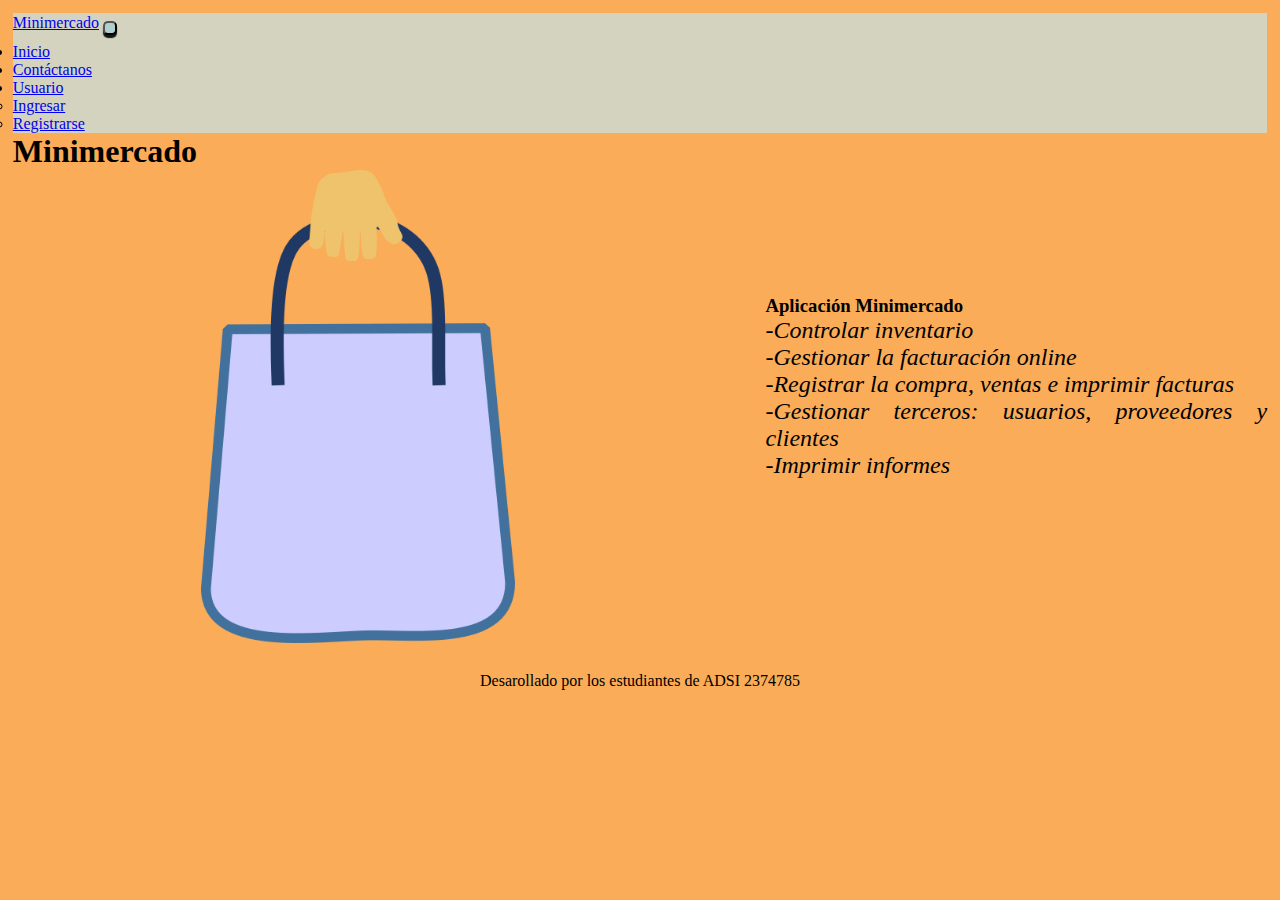
<file: index.html>
<!DOCTYPE html>
<html lang="es">
<head>
    <meta charset="UTF-8">
    <meta http-equiv="X-UA-Compatible" content="IE=edge">
    <meta name="viewport" content="width=device-width, initial-scale=1.0">
    <title>Minimercado</title>
    <link href="https://cdn.jsdelivr.net/npm/bootstrap@5.2.0/dist/css/bootstrap.min.css" rel="stylesheet" integrity="sha384-gH2yIJqKdNHPEq0n4Mqa/HGKIhSkIHeL5AyhkYV8i59U5AR6csBvApHHNl/vI1Bx" crossorigin="anonymous">
    <link rel="stylesheet" href="style/style.css">


</head>
<!-- header -->
<header>
    <!-- nav -->
    <nav class="navbar navbar-expand-lg nav-color">
        <div class="container-fluid">
          <a class="navbar-brand" href="#">Minimercado</a>
          <button class="navbar-toggler" type="button" data-bs-toggle="collapse" data-bs-target="#navbarNavDropdown" aria-controls="navbarNavDropdown" aria-expanded="false" aria-label="Toggle navigation">
            <span class="navbar-toggler-icon"></span>
          </button>
          <div class="collapse navbar-collapse" id="navbarNavDropdown">
            <ul class="navbar-nav">
              <li class="nav-item">
                <a class="nav-link active" aria-current="page" href="index.html">Inicio</a>
              </li>
              <li class="nav-item">
                <a class="nav-link" href="contactanos.html">Contáctanos</a>
              </li>
              <li class="nav-item dropdown">
                <a class="nav-link dropdown-toggle" href="#" role="button" data-bs-toggle="dropdown" aria-expanded="false">
                  Usuario
                </a>
                <ul class="dropdown-menu">
                  <li><a class="dropdown-item" href="ingresar.html">Ingresar</li>
                  <li><a class="dropdown-item" href="registrarse.html">Registrarse</a></li>
                
                </ul>
              </li>
            </ul>
          </div>
        </div>
      </nav>
<!-- /nav -->
    <h1>Minimercado</h1>
</header>


<body>

<main>
<div class="idex-main">
 <figure>
    <img src="img/Imagen7.png" alt="...">
  </figure>   

  <div> <h3> Aplicación  Minimercado </h3> 
   <p>  -Controlar inventario <br> -Gestionar la facturación online <br> -Registrar la compra, ventas e imprimir facturas<br>-Gestionar terceros: usuarios, proveedores y clientes<br> -Imprimir informes  
  </p>
  </div>
</div>

</main>
<footer id="footer">
    <p>Desarollado por los estudiantes de ADSI 2374785 </p>
</footer>
    <script src="https://cdn.jsdelivr.net/npm/bootstrap@5.2.0/dist/js/bootstrap.bundle.min.js" integrity="sha384-A3rJD856KowSb7dwlZdYEkO39Gagi7vIsF0jrRAoQmDKKtQBHUuLZ9AsSv4jD4Xa" crossorigin="anonymous"></script>    
    
</body>
</html>
</file>
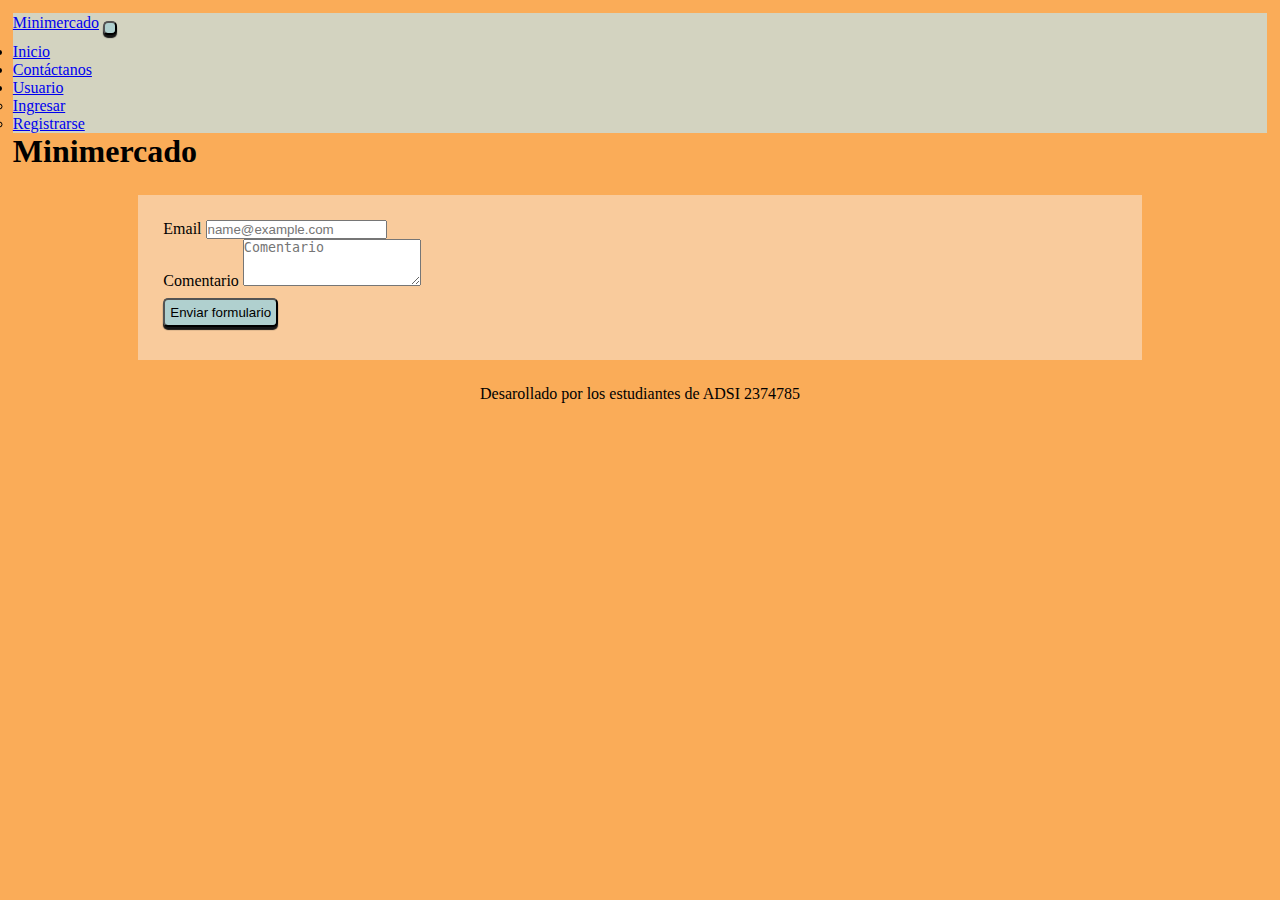
<file: contactanos.html>
<!DOCTYPE html>
<html lang="es">
<head>
    <meta charset="UTF-8">
    <meta http-equiv="X-UA-Compatible" content="IE=edge">
    <meta name="viewport" content="width=device-width, initial-scale=1.0">
    <title>Minimercado</title>
    <link href="https://cdn.jsdelivr.net/npm/bootstrap@5.2.0/dist/css/bootstrap.min.css" rel="stylesheet" integrity="sha384-gH2yIJqKdNHPEq0n4Mqa/HGKIhSkIHeL5AyhkYV8i59U5AR6csBvApHHNl/vI1Bx" crossorigin="anonymous">
    <link rel="stylesheet" href="style/style.css">


</head>
<!-- header -->
<header>
    <!-- nav -->

    <nav class="navbar navbar-expand-lg nav-color">
        <div class="container-fluid">
          <a class="navbar-brand" href="#">Minimercado</a>
          <button class="navbar-toggler" type="button" data-bs-toggle="collapse" data-bs-target="#navbarNavDropdown" aria-controls="navbarNavDropdown" aria-expanded="false" aria-label="Toggle navigation">
            <span class="navbar-toggler-icon"></span>
          </button>
          <div class="collapse navbar-collapse" id="navbarNavDropdown">
            <ul class="navbar-nav">
              <li class="nav-item">
                <a class="nav-link active" aria-current="page" href="index.html">Inicio</a>
              </li>
              <li class="nav-item">
                <a class="nav-link" href="contactanos.html">Contáctanos</a>
              </li>
              <li class="nav-item dropdown">
                <a class="nav-link dropdown-toggle" href="#" role="button" data-bs-toggle="dropdown" aria-expanded="false">
                  Usuario
                </a>
                <ul class="dropdown-menu">
                  <li><a class="dropdown-item" href="ingresar.html">Ingresar</li>
                  <li><a class="dropdown-item" href="registrarse.html">Registrarse</a></li>
                
                </ul>
              </li>
            </ul>
          </div>
        </div>
      </nav>
<!-- /nav -->
    <h1>Minimercado</h1>
</header>


<body>

<main>
   <!-- comentarios -->
   <section class="form-ingresar-datos">
   <div class="mb-3">
    <label for="exampleFormControlInput1" class="form-label">Email</label>
    <input type="email" class="form-control" id="exampleFormControlInput1" placeholder="name@example.com">
  </div>
  <div class="mb-3">
    <label for="exampleFormControlTextarea1" class="form-label">Comentario</label>
    <textarea class="form-control" id="exampleFormControlTextarea1" rows="3"placeholder="Comentario"></textarea>
  </div>
  <!-- /comentario -->
  <div class="col-12">
    <button type="submit">Enviar formulario</button>
  </div>
</section>
</main>

<footer id="footer">
    <p>Desarollado por los estudiantes de ADSI 2374785 </p>
</footer>
    <script src="https://cdn.jsdelivr.net/npm/bootstrap@5.2.0/dist/js/bootstrap.bundle.min.js" integrity="sha384-A3rJD856KowSb7dwlZdYEkO39Gagi7vIsF0jrRAoQmDKKtQBHUuLZ9AsSv4jD4Xa" crossorigin="anonymous"></script>    
    
</body>
</html>
</file>
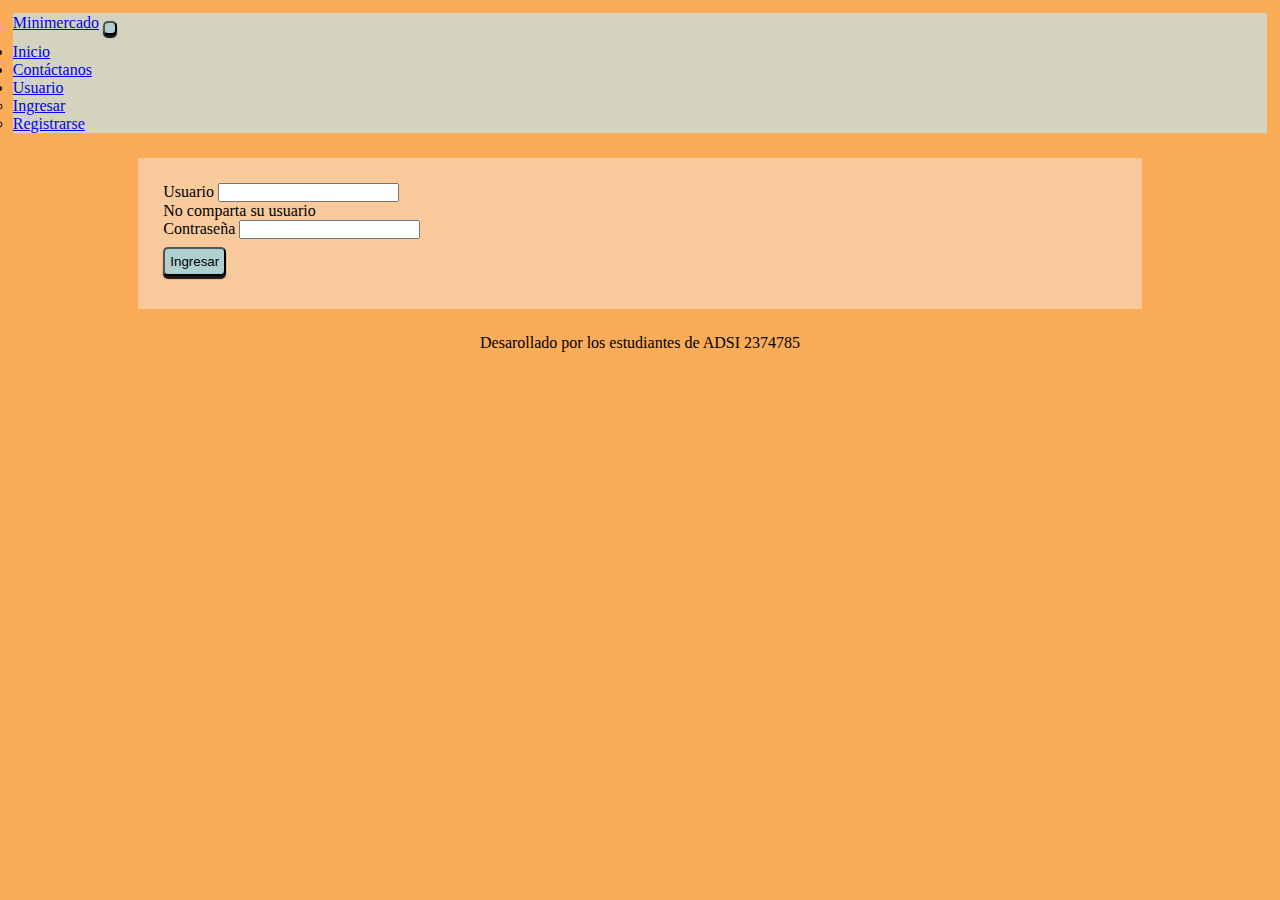
<file: ingresar.html>
<!DOCTYPE html>
<html lang="es">
<head>
    <meta charset="UTF-8">
    <meta http-equiv="X-UA-Compatible" content="IE=edge">
    <meta name="viewport" content="width=device-width, initial-scale=1.0">
    <title>Minimercado</title>
    <link href="https://cdn.jsdelivr.net/npm/bootstrap@5.2.0/dist/css/bootstrap.min.css" rel="stylesheet" integrity="sha384-gH2yIJqKdNHPEq0n4Mqa/HGKIhSkIHeL5AyhkYV8i59U5AR6csBvApHHNl/vI1Bx" crossorigin="anonymous">
    <link rel="stylesheet" href="style/style.css">
</head>

<!-- header -->
<header>
    
    <!-- nav -->

    <nav class="navbar navbar-expand-lg nav-color">
        <div class="container-fluid">
          <a class="navbar-brand" href="#">Minimercado</a>
          <button class="navbar-toggler" type="button" data-bs-toggle="collapse" data-bs-target="#navbarNavDropdown" aria-controls="navbarNavDropdown" aria-expanded="false" aria-label="Toggle navigation">
            <span class="navbar-toggler-icon"></span>
          </button>
          <div class="collapse navbar-collapse" id="navbarNavDropdown">
            <ul class="navbar-nav">
              <li class="nav-item">
                <a class="nav-link active" aria-current="page" href="index.html">Inicio</a>
              </li>
              <li class="nav-item">
                <a class="nav-link" href="contactanos.html">Contáctanos</a>
              </li>
              <li class="nav-item dropdown">
                <a class="nav-link dropdown-toggle" href="#" role="button" data-bs-toggle="dropdown" aria-expanded="false">
                  Usuario
                </a>
                <ul class="dropdown-menu">
                  <li><a class="dropdown-item" href="ingresar.html">Ingresar</li>
                  <li><a class="dropdown-item" href="registrarse.html">Registrarse</a></li>
                
                </ul>
              </li>
            </ul>
          </div>
        </div>
      </nav>
<!-- /nav -->

</header>


<body>

<main>
    <!-- formulario ingresar -->
  <section class="form-ingresar-datos">
<form>
  <div class="mb-3">
    <label for="exampleInputEmail1" class="form-label">Usuario</label>
    <input type="email" class="form-control" id="exampleInputEmail1" aria-describedby="emailHelp">
    <div id="emailHelp" class="form-text">No comparta su usuario</div>
  </div>
  <div class="mb-3">
    <label for="exampleInputPassword1" class="form-label">Contraseña</label>
    <input type="password" class="form-control" id="exampleInputPassword1">
  </div>
  
  <button type="submit">Ingresar</button>
</form>
</section>
<!-- /formulario ingresar -->
</main>

<footer id="footer">
    <p>Desarollado por los estudiantes de ADSI 2374785 </p>
</footer>
    <script src="https://cdn.jsdelivr.net/npm/bootstrap@5.2.0/dist/js/bootstrap.bundle.min.js" integrity="sha384-A3rJD856KowSb7dwlZdYEkO39Gagi7vIsF0jrRAoQmDKKtQBHUuLZ9AsSv4jD4Xa" crossorigin="anonymous"></script>    
    
</body>
</html>
</file>
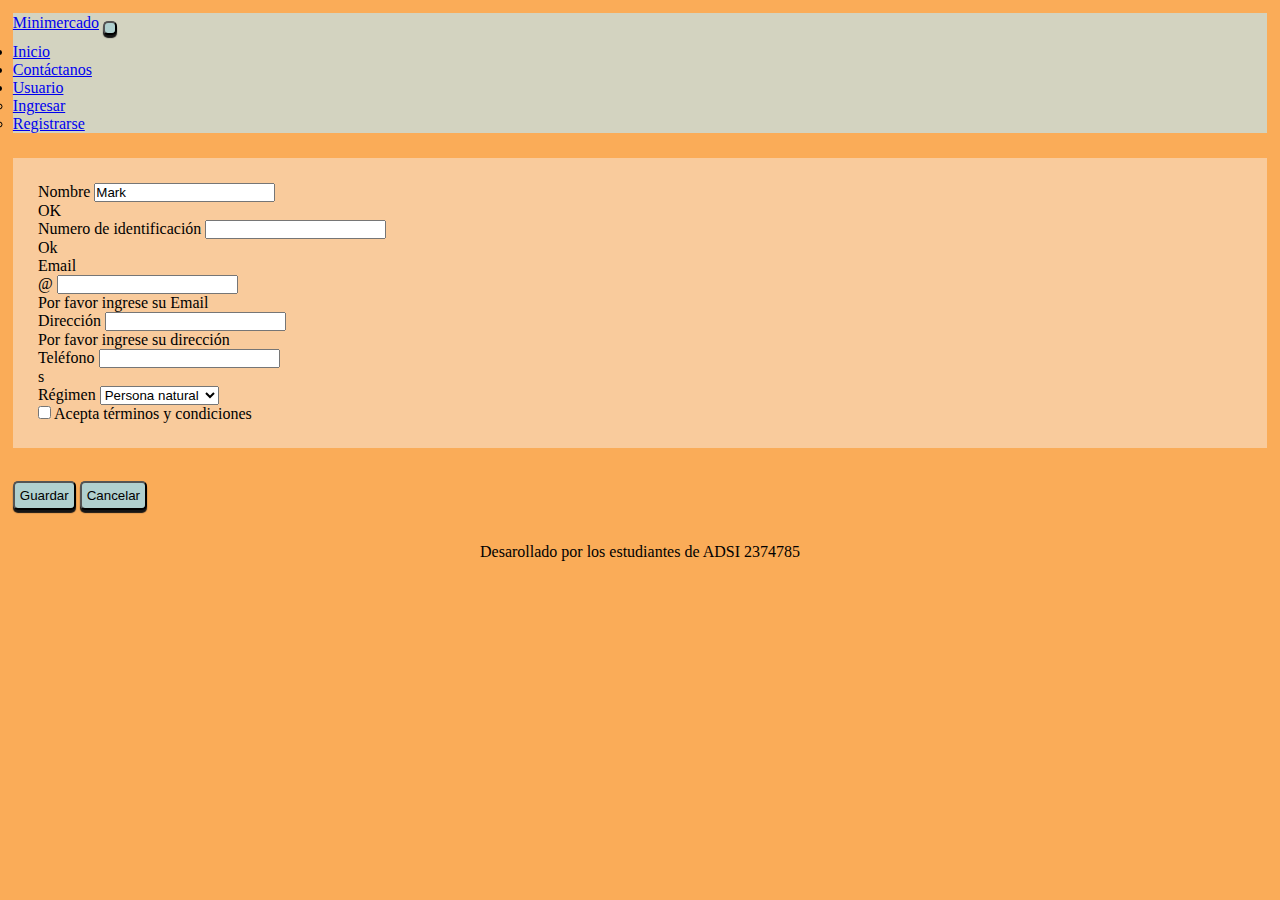
<file: registrarse.html>
<!DOCTYPE html>
<html lang="es">
<head>
    <meta charset="UTF-8">
    <meta http-equiv="X-UA-Compatible" content="IE=edge">
    <meta name="viewport" content="width=device-width, initial-scale=1.0">
    <title>Minimercado</title>
    <link href="https://cdn.jsdelivr.net/npm/bootstrap@5.2.0/dist/css/bootstrap.min.css" rel="stylesheet" integrity="sha384-gH2yIJqKdNHPEq0n4Mqa/HGKIhSkIHeL5AyhkYV8i59U5AR6csBvApHHNl/vI1Bx" crossorigin="anonymous">
    <link rel="stylesheet" href="style/style.css">


</head>
<!-- header -->
 
<header>
   
    <!-- nav -->

    <nav class="navbar navbar-expand-lg nav-color">
        <div class="container-fluid">
          <a class="navbar-brand" href="#">Minimercado</a>
          <button class="navbar-toggler" type="button" data-bs-toggle="collapse" data-bs-target="#navbarNavDropdown" aria-controls="navbarNavDropdown" aria-expanded="false" aria-label="Toggle navigation">
            <span class="navbar-toggler-icon"></span>
          </button>
          <div class="collapse navbar-collapse" id="navbarNavDropdown">
            <ul class="navbar-nav">
              <li class="nav-item">
                <a class="nav-link active" aria-current="page" href="index.html">Inicio</a>
              </li>
              <li class="nav-item">
                <a class="nav-link" href="contactanos.html">Contáctanos</a>
              </li>
              <li class="nav-item dropdown">
                <a class="nav-link dropdown-toggle" href="#" role="button" data-bs-toggle="dropdown" aria-expanded="false">
                  Usuario
                </a>
                <ul class="dropdown-menu">
                  <li><a class="dropdown-item" href="ingresar.html">Ingresar</li>
                  <li><a class="dropdown-item" href="registrarse.html">Registrarse</a></li>
                
                </ul>
              </li>
            </ul>
          </div>
        </div>
      </nav>
<!-- /nav -->

</header>


<body>

<main>
   <!-- form -->
   <section class="form-ingresar-datos2">
       <form class="row g-3 needs-validation" novalidate>
        <div class="col-md-4">
          <label for="validationCustom01" class="form-label">Nombre</label>
          <input type="text" class="form-control" id="validationCustom01" value="Mark" required>
          <div class="valid-feedback">
            OK
          </div>
        </div>
        <div class="col-md-4">
          <label for="validationCustom02" class="form-label">Numero de identificación</label>
          <input type="number" class="form-control" id="validationCustom02" value="Otto" required>
          <div class="valid-feedback">
            Ok
          </div>
        </div>
        <div class="col-md-4">
          <label for="validationCustomUsername" class="form-label">Email</label>
          <div class="input-group has-validation">
            <span class="input-group-text" id="inputGroupPrepend">@</span>
            <input type="text" class="form-control" id="validationCustomUsername" aria-describedby="inputGroupPrepend" required>
            <div class="invalid-feedback">
              Por favor ingrese su Email
            </div>
          </div>
        </div>
        <div class="col-md-6">
          <label for="validationCustom03" class="form-label">Dirección</label>
          <input type="text" class="form-control" id="validationCustom03" required>
          <div class="invalid-feedback">
            Por favor ingrese su dirección
          </div>
        </div>
       
        <div class="col-md-3">
          <label for="validationCustom03" class="form-label">Teléfono</label>
          <input type="text" class="form-control" id="validationCustom03" required>
          <div class="invalid-feedback">
            s
          </div>
        </div> 
        <div class="col-md-3">
            <label for="validationDefault04" class="form-label">Régimen</label>
            <select class="form-select" id="validationDefault04" required>
              <option selected disabled value="">Persona natural</option>
              <option>Persona jurídica</option>
            </select>
          </div>   
          <div class="mb-3 form-check">
            <input type="checkbox" class="form-check-input" id="exampleCheck1">
            <label class="form-check-label" for="exampleCheck1">Acepta términos y condiciones</label>
          </div>          
      </form>
    </section>
      <!-- /datos tercero -->


<!-- BOTONES -->  
<section class="">
<button type="button" >Guardar</button>
<button type="button" >Cancelar</button>
</section> 

  <!-- /form -->


</main>

<footer id="footer">
    <p>Desarollado por los estudiantes de ADSI 2374785 </p>
</footer>
    <script src="https://cdn.jsdelivr.net/npm/bootstrap@5.2.0/dist/js/bootstrap.bundle.min.js" integrity="sha384-A3rJD856KowSb7dwlZdYEkO39Gagi7vIsF0jrRAoQmDKKtQBHUuLZ9AsSv4jD4Xa" crossorigin="anonymous"></script>    
    
</body>
</html>
</file>
<file: style/style.css>
*{
    margin: 0px;
    padding: 0px;
    /* text-decoration: none; */
   /*  font-family: 'Times New Roman', Times, serif; */
    }
:root{
    --bkg-gray-lighter: #d3d3c0;
    --blue-lighter:#b0d0cf;
    --bkg-orange-color: #faac58;
    --orane-lighter:#f9cb9c;
    --black-darker:#151515    
}
/* varias paginas */
body{
    background-color: var(--bkg-orange-color);
    padding: 1%;
    margin:0,65%;
}

button{
background: var(--blue-lighter);
margin: 8px auto;
padding: 5px;
border-radius: 5px;
cursor: pointer;
box-shadow: 0px 3px 1px var(--black-darker);
}

footer{
    clear: both;
    text-align: center;
    margin-top: 2%;
    float:bottom;
}
/* nav */
.nav-color{
    background: var(--bkg-gray-lighter);
    font-size: medium;
   }

.nav-color2{
    text-decoration: underline;
    font-weight: bold;
    font-size: x-large;
    margin-left: 2%;
    margin-top: 0,55%;
}
/* factura */
.encabezado-fac{
    display: flex;
    margin-top: 2%;
    padding: 2%;
    background: var(--orane-lighter);
    
}
.encabezado-fac div{
    height: 100%;
    align-content: center;  
    text-align: center; 
    margin-left: 40%;
    
}
.encabezado-fac img{
    width: 86px;
    height: 80px; 
    align-content: right;
    margin-top: 3%;
}

/* paginausuario */
.card img{
    margin: 6px;
    padding-right: 15px;
    padding-left: 15px;
    width: 220px;
    height: 160px; 
}
/* index*/
.idex-main {
   display: flex;

}

.idex-main figure, img {
    width: 50%;
    height: fit-content; 
    margin-left: 10%;
}

.idex-main div {
   
    width: 40%;
    height: 40%; 
    text-align: justify;
    align-content: left;
    margin-top: 10%;
    display: block
}

.idex-main div p{
    font-size: x-large;
    font-style: italic;
}

/* ingresar datos */
.form-ingresar-datos{
    margin-top: 2%;
    margin-left: 10%;
    margin-right: 10%;
    padding: 2%;
    background: var(--orane-lighter);
}

.form-ingresar-datos2{
    margin-top: 2%;
    margin-bottom: 2%;
    padding: 2%;
    background: var(--orane-lighter);
}
</file>
